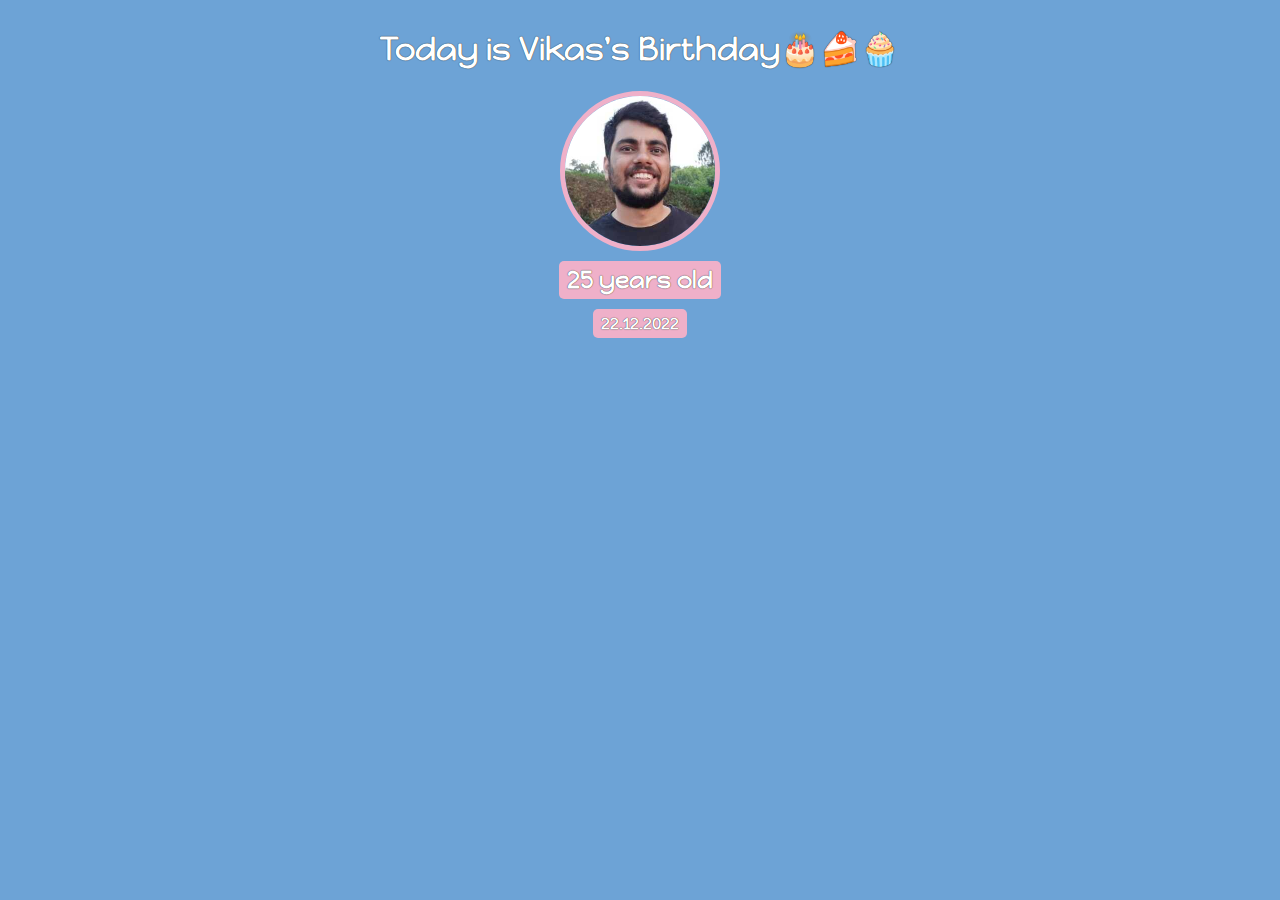
<file: BirthdayGift/index.html>
<!DOCTYPE html>
<html lang="en">
  <head>
    <meta charset="utf-8">
    <meta name="viewport" content="width=device-width, initial-scale=1.0">
    <link rel="preconnect" href="https://fonts.googleapis.com">
    <link rel="preconnect" href="https://fonts.gstatic.com" crossorigin>
    <link href="https://fonts.googleapis.com/css2?family=Happy+Monkey&display=swap" rel="stylesheet">
    <link rel="stylesheet" href="./CSS/index.css">
    <title>Vikas's Birthday</title>
  </head>
  <body>
    <div id="header">
      <h1>Today is Vikas's Birthday🎂🍰🧁</h1>
      <img src="./IMG/vikas.jpg" alt="Vikas with smiling face" id="img">
      <h2 id="bday-age">25 years old</h2>
      <h4 id="bday-date">22.12.2022</h4>
    </div>
  </body>
</html>
</file>
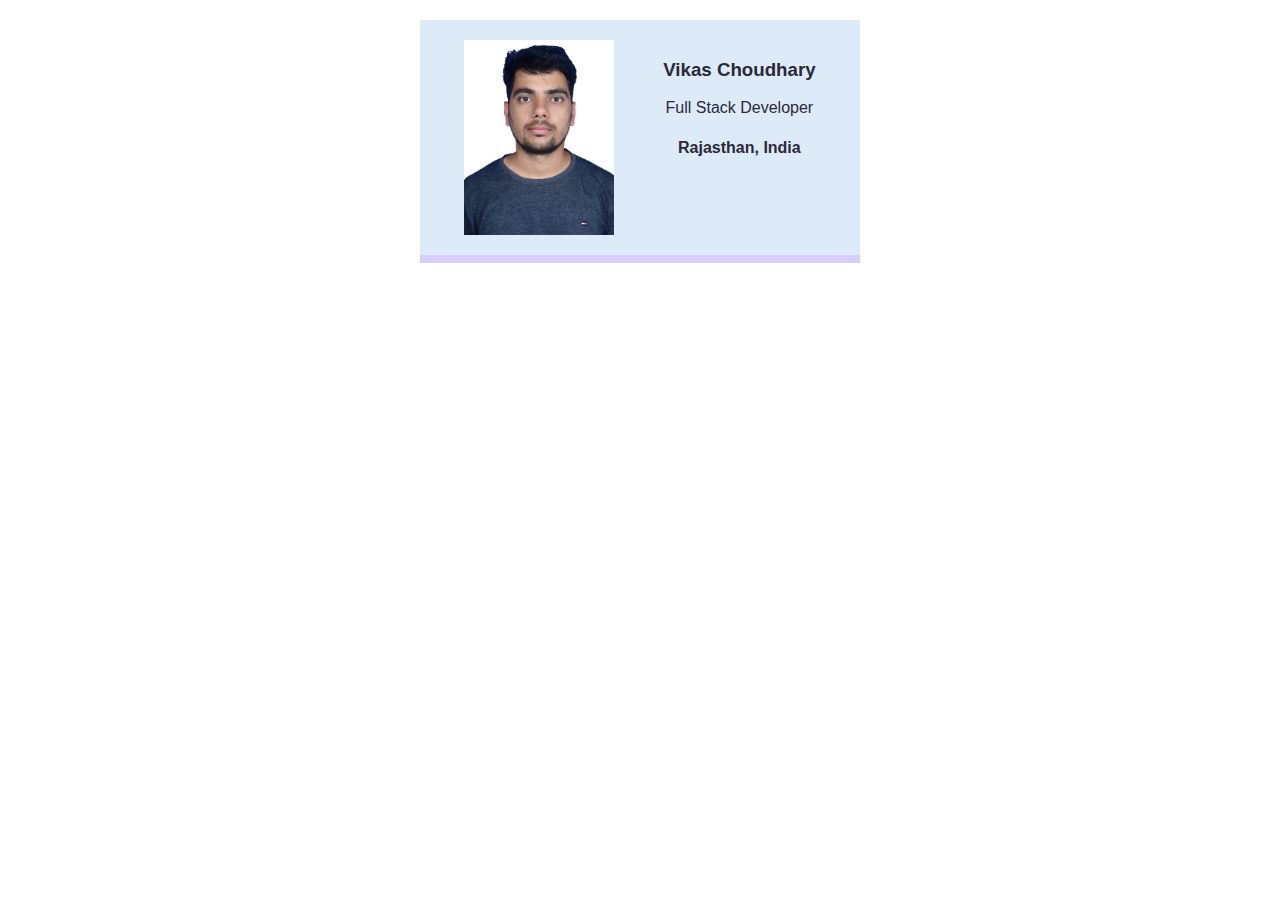
<file: DigitalBusinessCard/index.html>
<!DOCTYPE html>
<html lang="en">
  <head>
    <meta charset="utf-8">
    <meta name="viewport" content="width=device-width, initial-scale=1.0">
    <title>Vikas Choudhary</title>
    <link rel="stylesheet" href="./CSS/index.css">
  </head>
  <body>
    <div class="card">
      <img src="./IMG/vikas.jpeg" alt="profile photo" class="profile-photo">
      <div class="about">
        <h3>Vikas Choudhary</h3>
        <p>Full Stack Developer</p>
        <h4>Rajasthan, India</h4>
      </div>
    </div>
  </body>
</html>
</file>
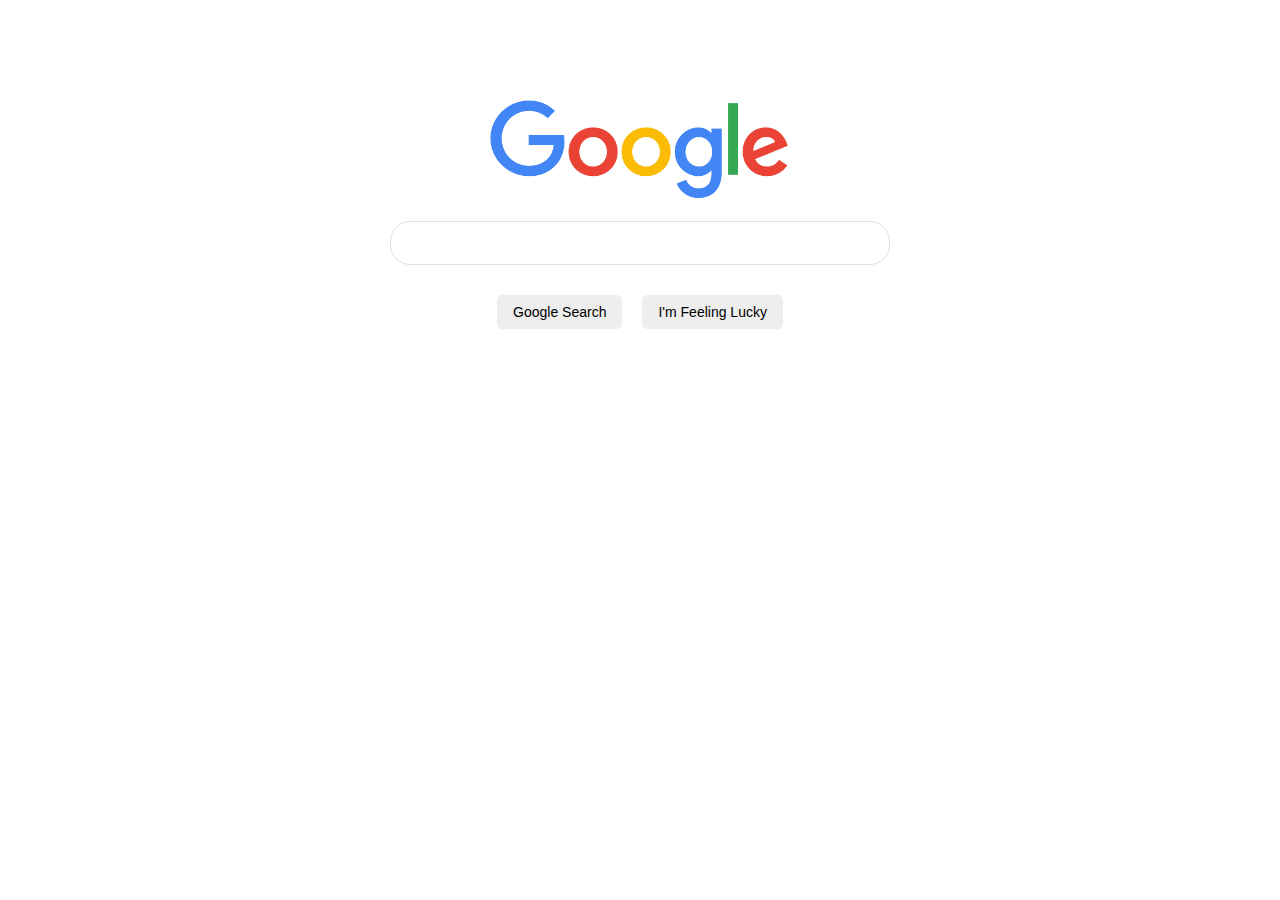
<file: GoogleHomePageClone/index.html>
<!DOCTYPE html>
<html lang="en">
  <head>
    <meta charset="utf-8">
    <meta name="viewport" content="width=device-width, initial-scale=1.0">
    <title>Google</title>
    <link rel="icon" type="image/x-icon" href="./IMG/google_favicon.ico">
    <link rel="stylesheet" href="./CSS/index.css">
  </head>
  <body>
    <img src="./IMG/google.png" alt="google logo" class="logo">
    <input type="text" name="query" class="search">
    <div class="buttons">
      <button>Google Search</button>
      <button>I'm Feeling Lucky</button>
    </div>
  </body>
</html>
</file>
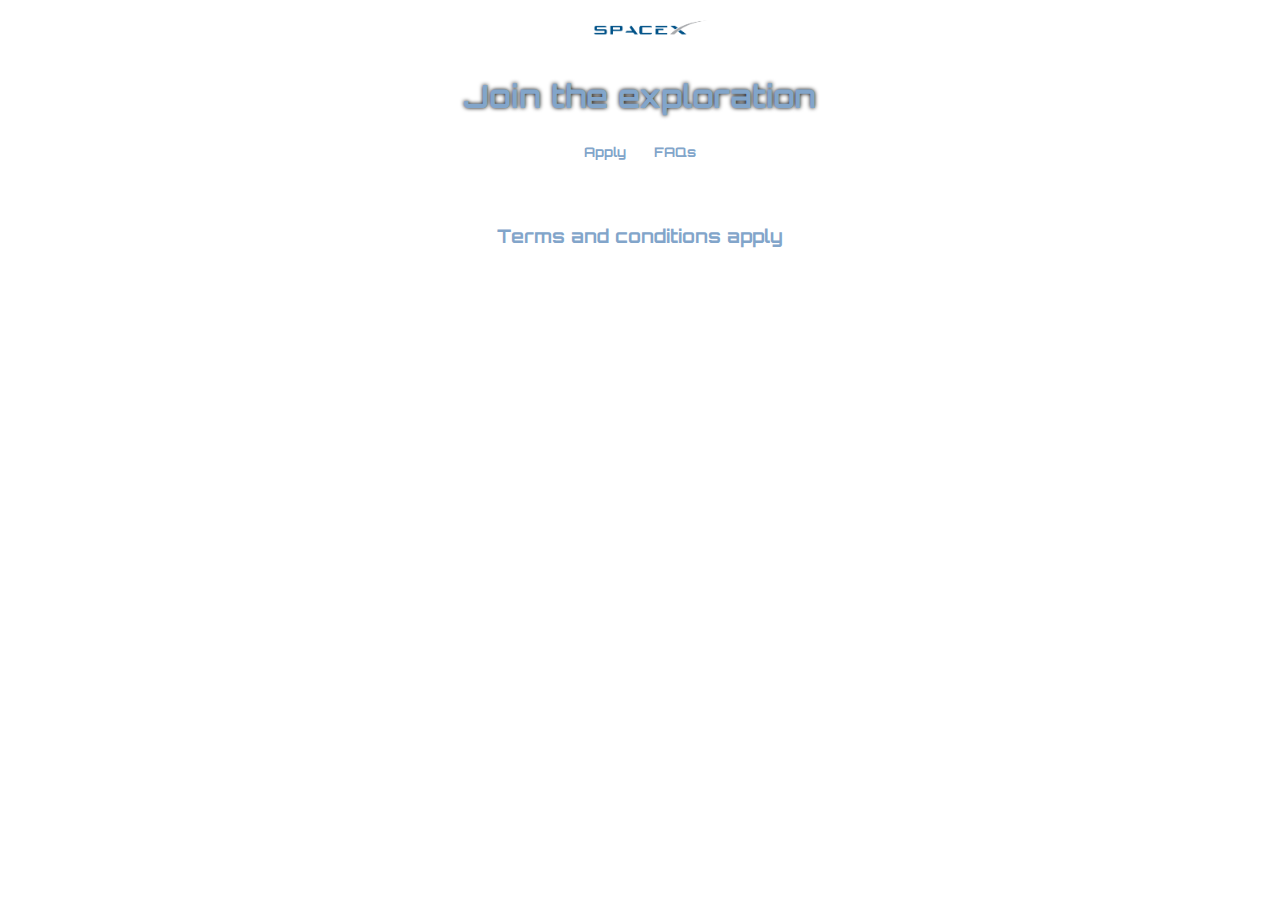
<file: SpaceExploration/index.html>
<!DOCTYPE html>
<html lang="en">
  <head>
    <meta charset="utf-8">
    <meta name="viewport" content="width=device-width, initial-scale=1.0">
    <link rel="preconnect" href="https://fonts.googleapis.com">
    <link rel="preconnect" href="https://fonts.gstatic.com" crossorigin>
    <link href="https://fonts.googleapis.com/css2?family=Orbitron:wght@400;800&display=swap" rel="stylesheet">
    <link rel="stylesheet" href="./CSS/index.css">
    <title>Space Exploration</title>
  </head>
  <body>
    <div id="hero">
      <img src="./IMG/spacex.png" alt="Spacex Logo" id="main-logo">
      <h1>Join the <span class="underline">exploration</span></h1>
      <button class="btn">Apply</button>
      <button class="btn">FAQs</button>
    </div>
    <h3>Terms and conditions apply</h3>
  </body>
</html>
</file>
<file: BirthdayGift/CSS/index.css>
body {
  font-family: 'Happy Monkey', cursive;
  background-color: #6da3d6;
  color: #fff;
}

#header {
  display: flex;
  flex-direction: column;
  align-items: center;
}

#img {
  width: 150px;
  border-radius: 50%;
  border: 5px solid #efb0c9;
}

h1, h2, h4 {
  text-shadow: 0 0 1px black;
}

h2, h4 {
  background-color: #efb0c9;
  padding: 4px 8px;
  border-radius: 5px;
}

h2 {
  margin: 10px 0;
}

h4 {
  margin: 0;
}
</file>
<file: DigitalBusinessCard/CSS/index.css>
body {
  margin: 20px;
  font-family: Verdana, Geneva, Tahoma, sans-serif;
}

.card {
  padding: 20px;
  width: 400px;
  margin: 0 auto;
  display: flex;
  justify-content: space-around;
  text-align: center;
  background-color: #ddebf8;
  border-bottom: 8px solid #d8cefe;
  color: #2b2839;
}

.profile-photo {
  width: 150px;
}
</file>
<file: GoogleHomePageClone/CSS/index.css>
* {
  box-sizing: border-box;
}

body {
  padding: 0;
  margin: 0;
}

.logo {
  margin: 100px auto 20px;
  display: block;
  width: 300px;
}

.search {
  display: block;
  width: 500px;
  margin: auto;
  border: 1px solid #dfe1e5;
  border-radius: 20px;
  font-size: 1.2em;
  padding: 10px;
}

.search:focus {
  border: 1px solid #999;
  outline: none;
}

.buttons {
  display: flex;
  justify-content: center;
  margin: 30px;
}

.buttons button {
  display: inline-block;
  margin: 0 10px;
  padding: 8px 15px;
  border: 1px solid #eee;
  border-radius: 5px;
  background-color: #eee;
  font-size: 14px;
}

.buttons button:hover {
  border: 1px solid #bbb;
}

/* Media queries for mobile specific styles */
@media only screen and (max-width: 600px) {
  .logo {
    margin-top: 130px;
    width: 60%;
  }

  .search {
    width: 80%;
  }

  .buttons button {
    padding: 8px;
  }
}
</file>
<file: SpaceExploration/CSS/index.css>
body {
  margin: 0;
  color: #82a5ca;
  text-align: center;
  font-family: 'Orbitron', sans-serif;
}

#hero {
  background-image: url("https://media.giphy.com/media/iicDrNGWxHmDrIni6j/giphy.gif");
  background-size: cover;
  padding: 10px 0 40px;
}

#hero h1 {
  text-shadow: 0 0 4px black;
}

#main-logo {
  width: 150px;
}

.btn {
  padding: 6px 12px;
  border: none;
  background-color: white;
  font-family: inherit;
  font-weight: bold;
  color: #82a5ca;
}

.underline {
  border-bottom: 4px solid white;;
}
</file>
